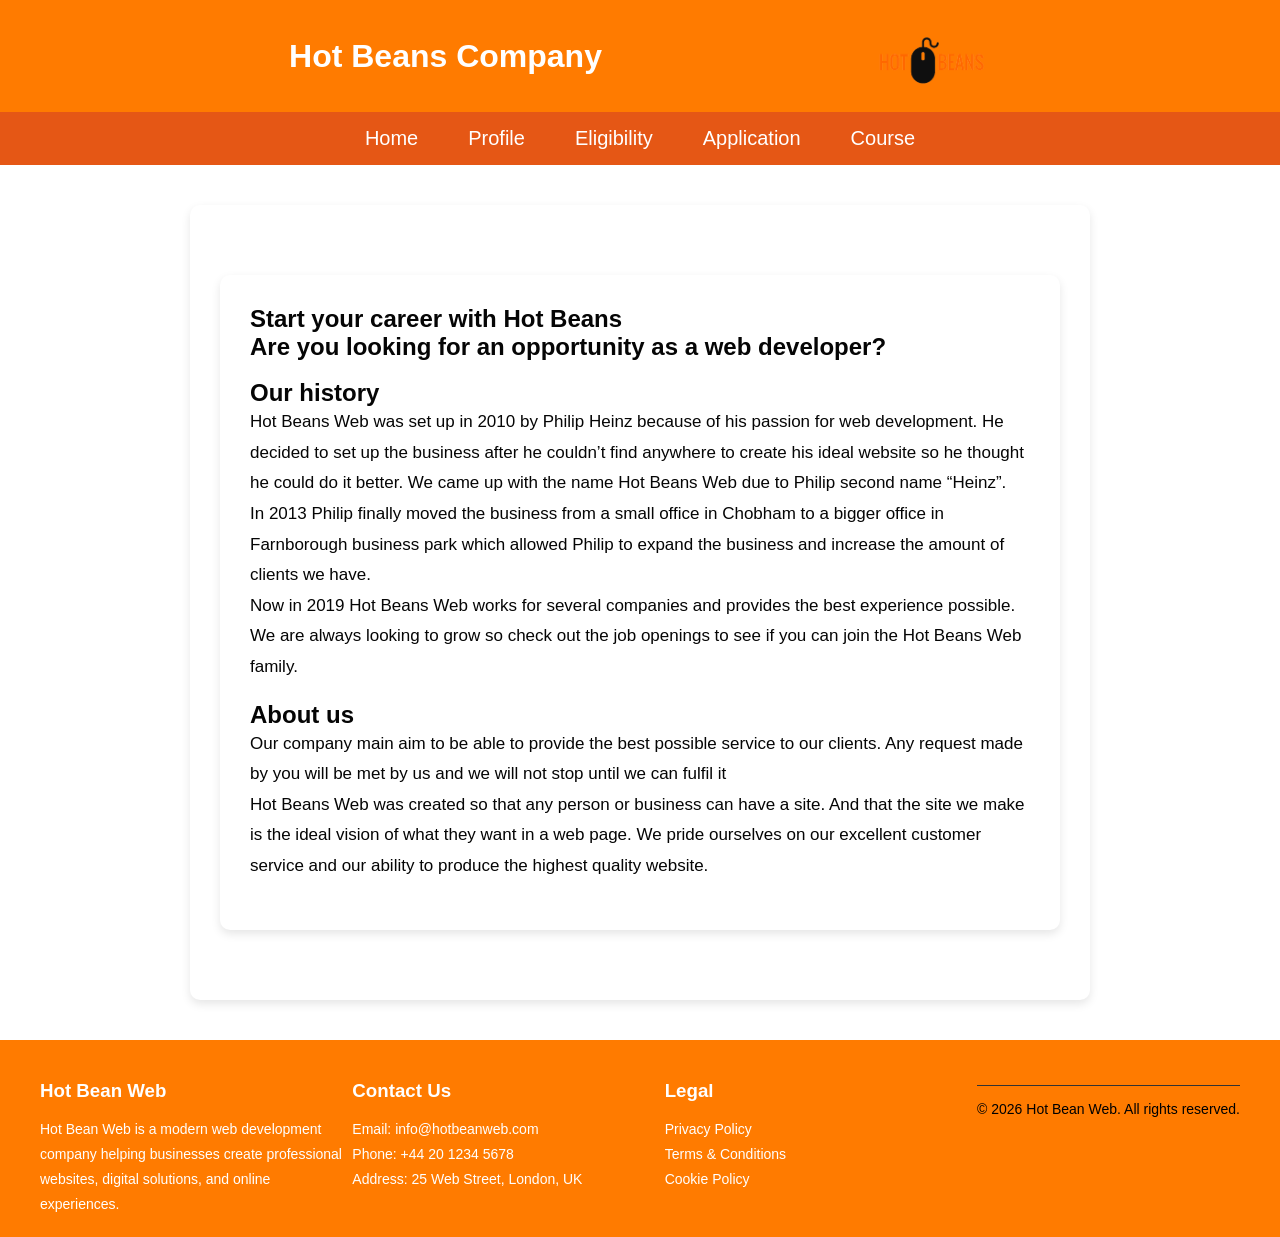
<file: Index.html>
<!doctype html>
<html lang="en">
<head>
    <meta charset="UTF-8">
    <meta name="viewport" content="width=device-width,initial-scale=1.0">
    <link rel="stylesheet" href="CSS/style.css">
    <title>Hot Beans - Home page</title>
<body>
<header>

    <h1>Hot Beans Company</h1>
    <img src="cropped-hotbeans-removebg-preview.png" alt="logo" class="logo">
</header>
<nav>
    <ul class="menu">
        <li><a href="Index.html">Home</a></li>
        <li><a href="Profile.html">Profile</a></li>
        <li><a href="Eligibility.html">Eligibility</a></li>
        <li><a href="form.html">Application</a></li>
        <li><a href="Course.html">Course</a></li>
    </ul>
</nav>

<section class="home-page">
    <div class="home-page">
        <h1><span>Start </span>your career with Hot Beans</h1>
        <h2>Are you looking for an opportunity as a web developer?</h2>
        <p></p>
        <br>
        <h2>Our history</h2>
        <p> Hot Beans Web was set up in 2010 by Philip Heinz because of his passion for web development. He decided to set up the business after he couldn’t find anywhere to create his ideal website so he thought he could do it better. We came up with the name Hot Beans Web due to Philip second name “Heinz”.</p>
        <p>In 2013 Philip finally moved the business from a small office in Chobham to a bigger office in Farnborough business park which allowed Philip to expand the business and increase the amount of clients we have.</p>
        <p>Now in 2019 Hot Beans Web works for several companies and provides the best experience possible. We are always looking to grow so check out the job openings to see if you can join the Hot Beans Web family.</p>
        <br>
        <h2>About us</h2>
        <p>Our company main aim to be able to provide the best possible service to our clients. Any request made by you will be met by us and we will not stop until we can fulfil it</p>
        <p>Hot Beans Web was created so that any person or business can have a site. And that the site we make is the ideal vision of what they want in a web page. We pride ourselves on our excellent customer service and our ability to produce the highest quality website.</p>
        <br>
    </div>
  </section>
  <!-- FOOTER SECTION -->
<footer class="footer">
    <div class="footer-container">

        <!-- Company Info -->
        <div class="footer-section">
            <h3>Hot Bean Web</h3>
            <p>
                Hot Bean Web is a modern web development company helping businesses
                create professional websites, digital solutions, and online experiences.
            </p>
        </div>
         <!-- Contact Information -->
         <div class="footer-section">
            <h3>Contact Us</h3>
            <p>Email: info@hotbeanweb.com</p>
            <p>Phone: +44 20 1234 5678</p>
            <p>Address: 25 Web Street, London, UK</p>
        </div>
        <!-- Legal -->
        <div class="footer-section">
            <h3>Legal</h3>
            <ul>
                <li><a href="Privacy Policy.html">Privacy Policy</a></li>
                <li><a href="Terms.html">Terms & Conditions</a></li>
                <li><a href="Cookie Policy.html">Cookie Policy</a></li>
            </ul>
        </div>
         <!-- Bottom Footer -->
    <div class="footer-bottom">
        <p>&copy; 2026 Hot Bean Web. All rights reserved.</p>
    </div>
</footer>
    

</body>
</html>
</file>
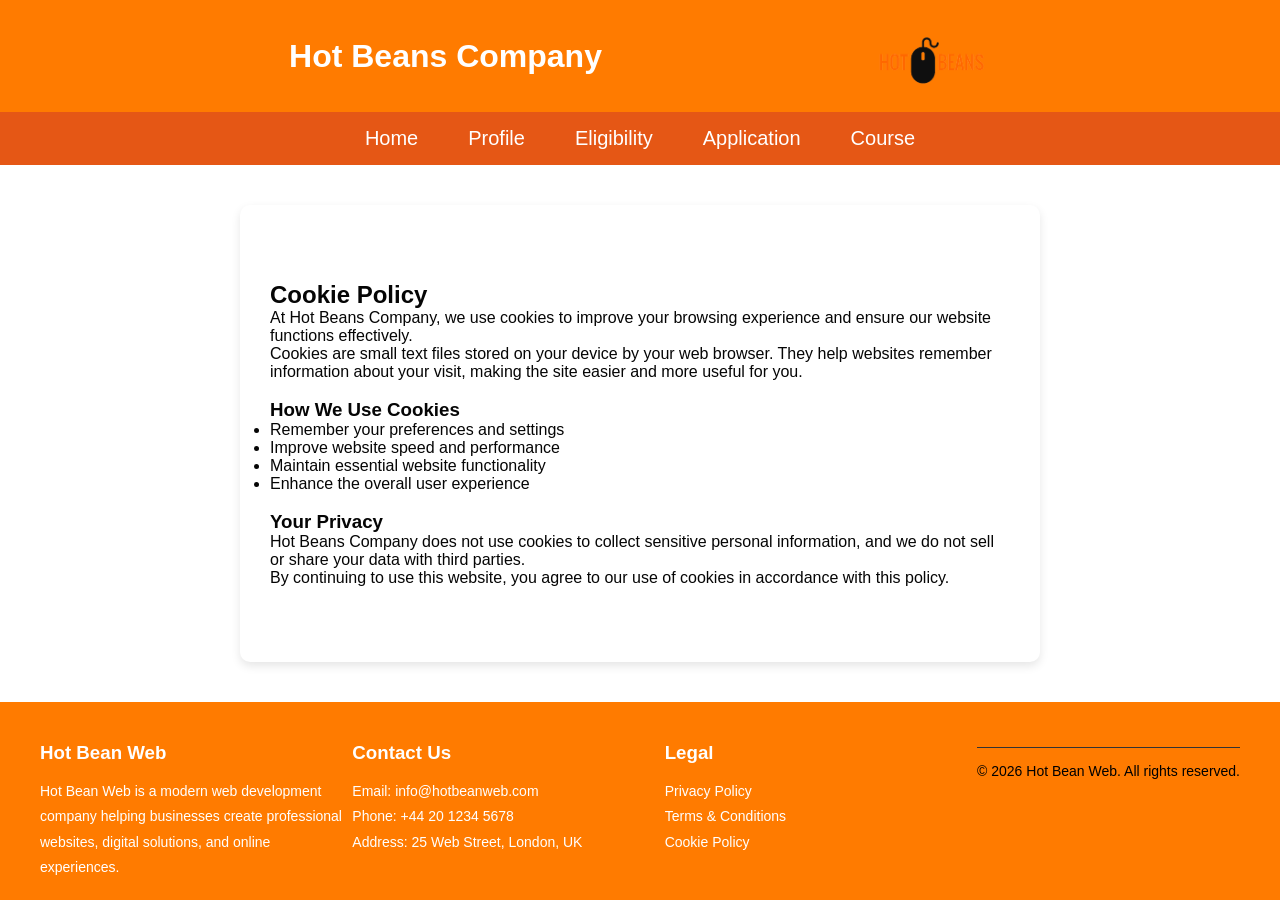
<file: Cookie Policy.html>
<!doctype html>
<html lang="en">
<head>
    <meta charset="UTF-8">
    <meta name="viewport" content="width=device-width, initial-scale=1.0">
    <link rel="stylesheet" href="CSS/style.css">
    <title>Hot Beans - Cookie Policy</title>
</head>

<body>

<header>
    <!-- Title -->
    <h1>Hot Beans Company</h1>
    <img src="cropped-hotbeans-removebg-preview.png" alt="Hot Beans Logo" class="logo">
</header>

<!-- Navigation -->
<nav>
    <ul class="menu">
        <li><a href="Index.html">Home</a></li>
        <li><a href="Profile.html">Profile</a></li>
        <li><a href="Eligibility.html">Eligibility</a></li>
        <li><a href="form.html">Application</a></li>
        <li><a href="Course.html">Course</a></li>
    </ul>
</nav>

<main class="cookie-policy">
    <h2>Cookie Policy</h2>

    <p>
        At Hot Beans Company, we use cookies to improve your browsing experience
        and ensure our website functions effectively.
    </p>

    <p>
        Cookies are small text files stored on your device by your web browser.
        They help websites remember information about your visit, making the site
        easier and more useful for you.
    </p>
<br>
    <h3>How We Use Cookies</h3>

    <ul>
        <li>Remember your preferences and settings</li>
        <li>Improve website speed and performance</li>
        <li>Maintain essential website functionality</li>
        <li>Enhance the overall user experience</li>
    </ul>
<br>
    <h3>Your Privacy</h3>

    <p>
        Hot Beans Company does not use cookies to collect sensitive personal
        information, and we do not sell or share your data with third parties.
    </p>

    <p>
        By continuing to use this website, you agree to our use of cookies
        in accordance with this policy.
    </p>
</main>

</main>

</body>
</html>



     <!-- FOOTER SECTION -->
<footer class="footer">
    <div class="footer-container">

        <!-- Company Info -->
        <div class="footer-section">
            <h3>Hot Bean Web</h3>
            <p>
                Hot Bean Web is a modern web development company helping businesses
                create professional websites, digital solutions, and online experiences.
            </p>
        </div>
         <!-- Contact Information -->
         <div class="footer-section">
            <h3>Contact Us</h3>
            <p>Email: info@hotbeanweb.com</p>
            <p>Phone: +44 20 1234 5678</p>
            <p>Address: 25 Web Street, London, UK</p>
        </div>
        <!-- Legal -->
        <div class="footer-section">
            <h3>Legal</h3>
            <ul>
                <li><a href="Privacy Policy.html">Privacy Policy</a></li>
                <li><a href="Terms.html">Terms & Conditions</a></li>
                <li><a href="Cookie Policy.html">Cookie Policy</a></li>
            </ul>
        </div>
         <!-- Bottom Footer -->
    <div class="footer-bottom">
        <p>&copy; 2026 Hot Bean Web. All rights reserved.</p>
    </div>
</footer>
</body>
</html>
</file>
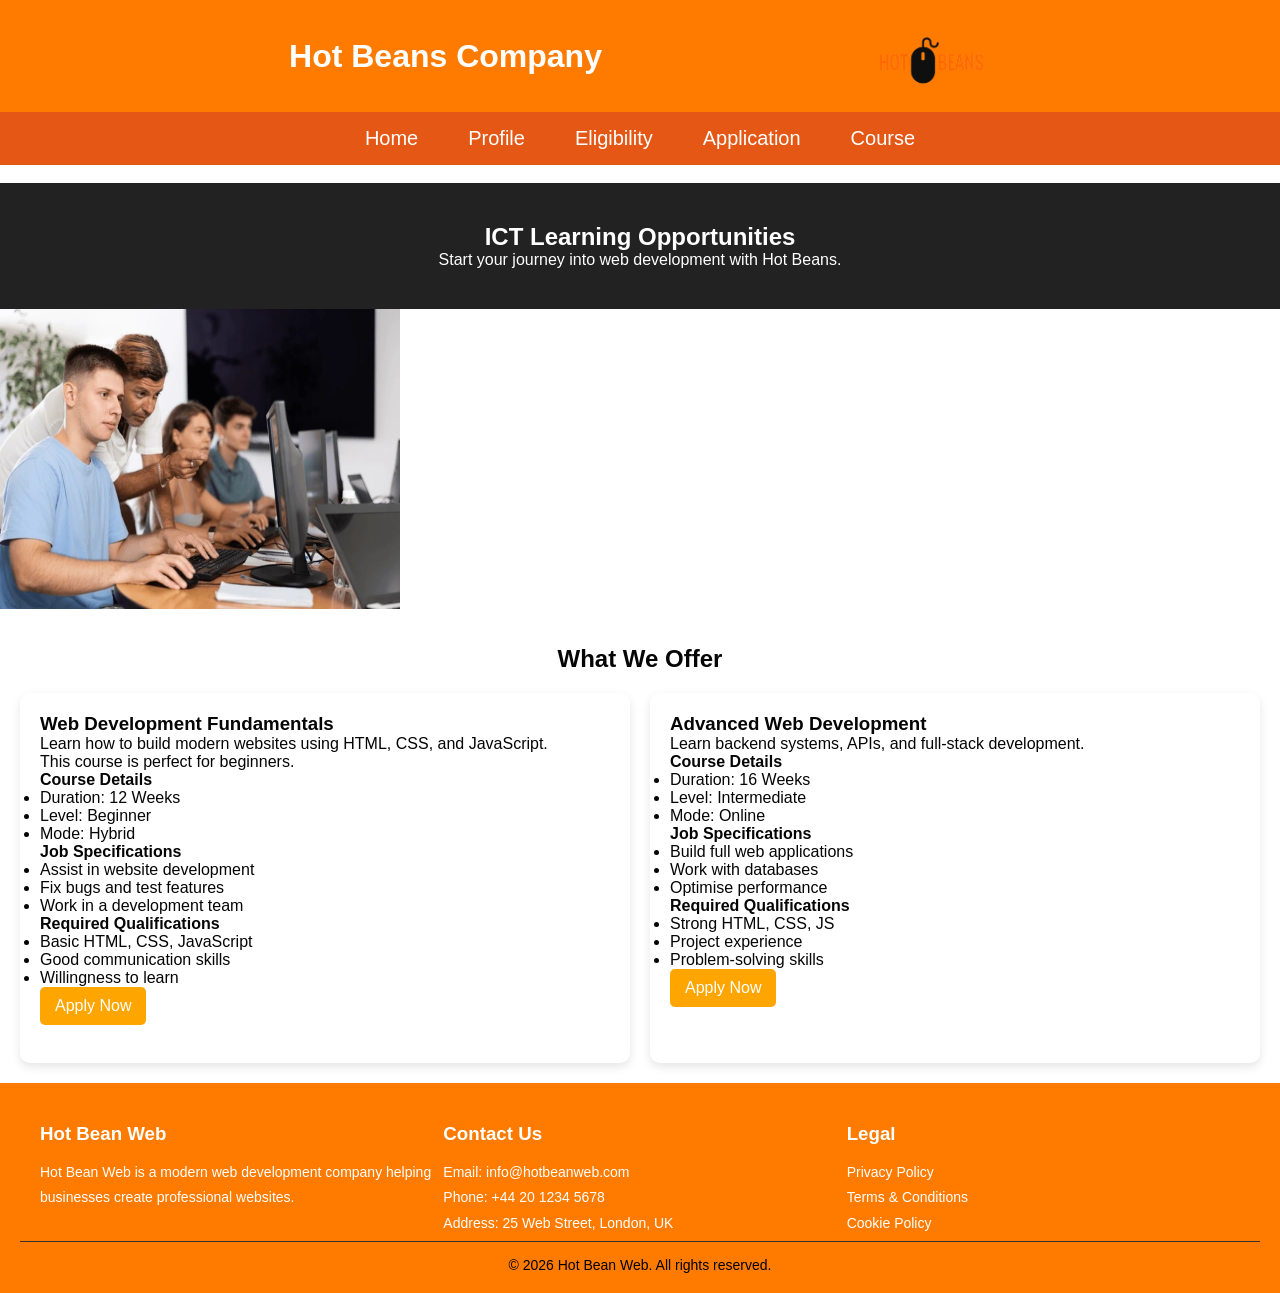
<file: Course.html>
<!doctype html>
<html lang="en">
<head>
    <meta charset="UTF-8">
    <meta name="viewport" content="width=device-width,initial-scale=1.0">
    <link rel="stylesheet" href="CSS/style.css">
    <title>Hot Beans - Course</title>
</head> <!-- fixed missing close -->

<body>

<header class="header"> <!-- ✅ added class -->
    <h1>Hot Beans Company</h1>
    <img src="cropped-hotbeans-removebg-preview.png" alt="logo" class="logo">
</header>

<nav>
    <ul class="menu">
        <li><a href="Index.html">Home</a></li>
        <li><a href="Profile.html">Profile</a></li>
        <li><a href="Eligibility.html">Eligibility</a></li>
        <li><a href="form.html">Application</a></li>
        <li><a href="Course.html">Course</a></li>
    </ul>
</nav>

<br>

<!-- ✅ HERO STYLE INTRO (added, doesn't replace anything) -->
<section class="hero">
    <h2>ICT Learning Opportunities</h2>
    <p>Start your journey into web development with Hot Beans.</p>
</section>

<img src="motivated-young-trainee-developer-working-600nw-2375906291.png" alt="example" class="example">

<section class="courses">

    <br><br>

    <h2 class="section-title">What We Offer</h2>

    <!-- ✅ GRID WRAPPER (makes layout modern) -->
    <div class="course-grid">

        <div class="course-card">
            <h3>Web Development Fundamentals</h3>

            <p>
                Learn how to build modern websites using HTML, CSS, and JavaScript.<br>
                This course is perfect for beginners.
            </p>

            <!-- ✅ added structured content -->
            <h4>Course Details</h4>
            <ul>
                <li>Duration: 12 Weeks</li>
                <li>Level: Beginner</li>
                <li>Mode: Hybrid</li>
            </ul>

            <h4>Job Specifications</h4>
            <ul>
                <li>Assist in website development</li>
                <li>Fix bugs and test features</li>
                <li>Work in a development team</li>
            </ul>

            <h4>Required Qualifications</h4>
            <ul>
                <li>Basic HTML, CSS, JavaScript</li>
                <li>Good communication skills</li>
                <li>Willingness to learn</li>
            </ul>

            <!-- ✅ CTA button -->
            <a href="form.html" class="apply-btn">Apply Now</a>

            <br><br>
        </div>

        <!-- ✅ SECOND CARD (keeps your structure, just duplicated) -->
        <div class="course-card">
            <h3>Advanced Web Development</h3>

            <p>
                Learn backend systems, APIs, and full-stack development.
            </p>

            <h4>Course Details</h4>
            <ul>
                <li>Duration: 16 Weeks</li>
                <li>Level: Intermediate</li>
                <li>Mode: Online</li>
            </ul>

            <h4>Job Specifications</h4>
            <ul>
                <li>Build full web applications</li>
                <li>Work with databases</li>
                <li>Optimise performance</li>
            </ul>

            <h4>Required Qualifications</h4>
            <ul>
                <li>Strong HTML, CSS, JS</li>
                <li>Project experience</li>
                <li>Problem-solving skills</li>
            </ul>

            <a href="form.html" class="apply-btn">Apply Now</a>
        </div>

    </div> <!-- grid end -->

</section>

<footer class="footer">
    <div class="footer-container">

        <div class="footer-section">
            <h3>Hot Bean Web</h3>
            <p>
                Hot Bean Web is a modern web development company helping businesses
                create professional websites.
            </p>
        </div>

        <div class="footer-section">
            <h3>Contact Us</h3>
            <p>Email: info@hotbeanweb.com</p>
            <p>Phone: +44 20 1234 5678</p>
            <p>Address: 25 Web Street, London, UK</p>
        </div>

        <div class="footer-section">
            <h3>Legal</h3>
            <ul>
                <li><a href="Privacy Policy.html">Privacy Policy</a></li>
                <li><a href="Terms.html">Terms & Conditions</a></li>
                <li><a href="Cookie Policy.html">Cookie Policy</a></li>
            </ul>
        </div>

    </div>

    <div class="footer-bottom">
        <p>&copy; 2026 Hot Bean Web. All rights reserved.</p>
    </div>
</footer>

</body>
</html>
</file>
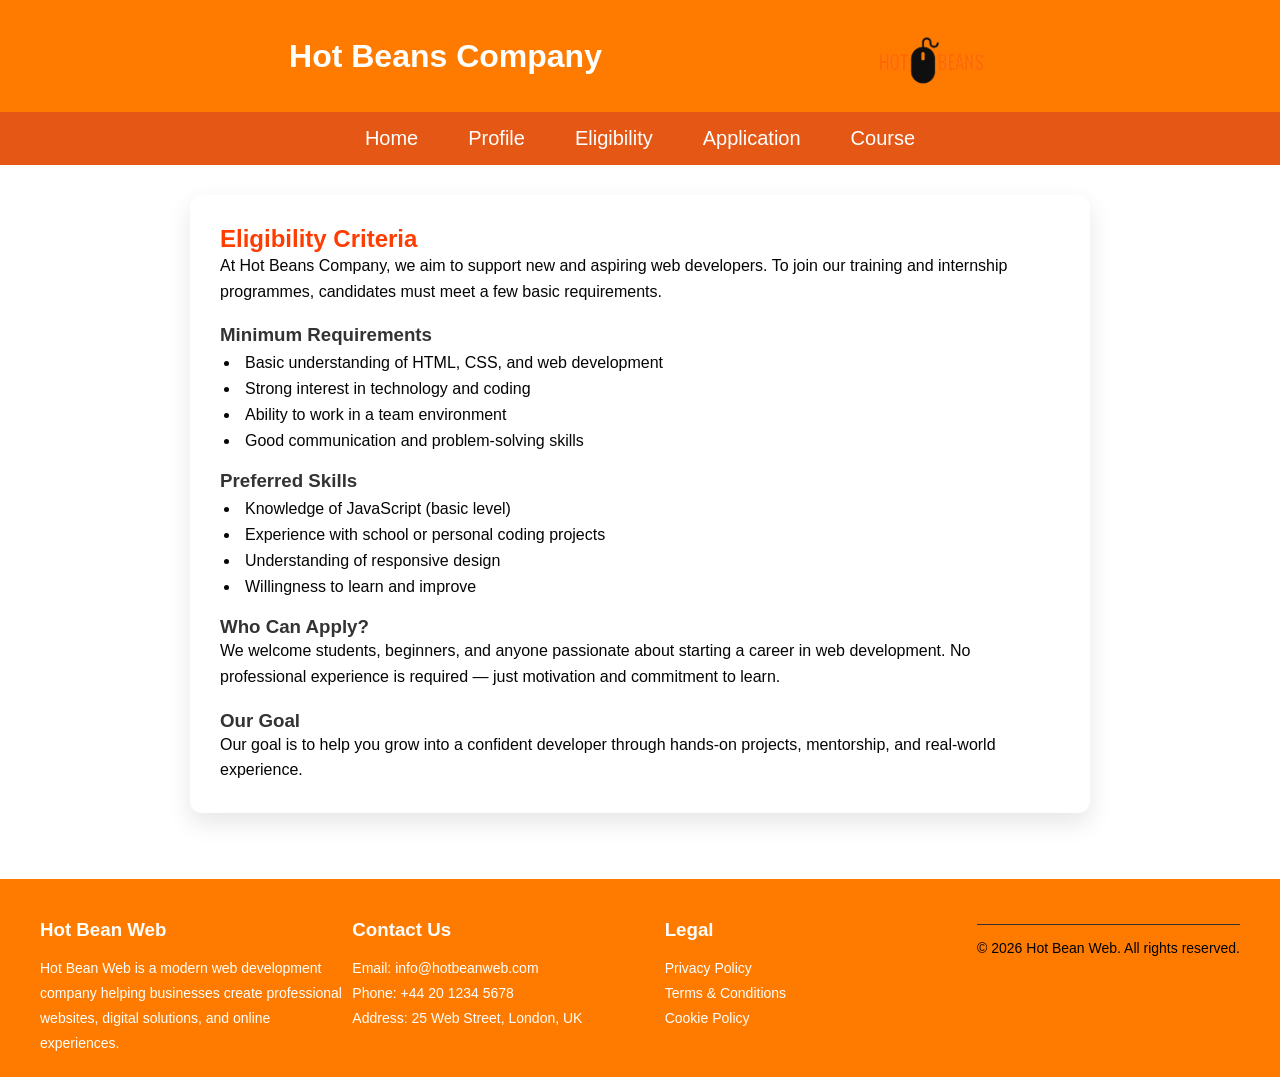
<file: Eligibility.html>
<!doctype html>
<html lang="en">
<head>
    <meta charset="UTF-8">
    <meta name="viewport" content="width=device-width,initial-scale=1.0">
    <link rel="stylesheet" href="CSS/style.css">
    <title>Hot Beans - Eligibility</title>
</head>

<body>

<header>
    <h1>Hot Beans Company</h1>
    <img src="cropped-hotbeans-removebg-preview.png" alt="Hot Beans Company Logo" class="logo">
</header>

<nav>
    <ul class="menu">
        <li><a href="Index.html">Home</a></li>
        <li><a href="Profile.html">Profile</a></li>
        <li><a href="Eligibility.html">Eligibility</a></li>
        <li><a href="form.html">Application</a></li>
        <li><a href="Course.html">Course</a></li>
    </ul>
</nav>

<!-- ELIGIBILITY CONTENT -->
<main>
    <section class="profile">
        <h2>Eligibility Criteria</h2>

        <p>
            At Hot Beans Company, we aim to support new and aspiring web developers. 
            To join our training and internship programmes, candidates must meet a few basic requirements.
        </p>

        <h3>Minimum Requirements</h3>
        <ul>
            <li>Basic understanding of HTML, CSS, and web development</li>
            <li>Strong interest in technology and coding</li>
            <li>Ability to work in a team environment</li>
            <li>Good communication and problem-solving skills</li>
        </ul>

        <h3>Preferred Skills</h3>
        <ul>
            <li>Knowledge of JavaScript (basic level)</li>
            <li>Experience with school or personal coding projects</li>
            <li>Understanding of responsive design</li>
            <li>Willingness to learn and improve</li>
        </ul>

        <h3>Who Can Apply?</h3>
        <p>
            We welcome students, beginners, and anyone passionate about starting a career in web development. 
            No professional experience is required — just motivation and commitment to learn.
        </p>

        <h3>Our Goal</h3>
        <p>
            Our goal is to help you grow into a confident developer through hands-on projects, mentorship, and real-world experience.
        </p>
    </section>
</main>

</body>
</html>










<br><br>
    </div>
  </section>
  <!-- FOOTER SECTION -->
<footer class="footer">
    <div class="footer-container">

        <!-- Company Info -->
        <div class="footer-section">
            <h3>Hot Bean Web</h3>
            <p>
                Hot Bean Web is a modern web development company helping businesses
                create professional websites, digital solutions, and online experiences.
            </p>
        </div>
         <!-- Contact Information -->
         <div class="footer-section">
            <h3>Contact Us</h3>
            <p>Email: info@hotbeanweb.com</p>
            <p>Phone: +44 20 1234 5678</p>
            <p>Address: 25 Web Street, London, UK</p>
        </div>
        <!-- Legal -->
        <div class="footer-section">
            <h3>Legal</h3>
            <ul>
                <li><a href="Privacy Policy.html">Privacy Policy</a></li>
                <li><a href="Terms.html">Terms & Conditions</a></li>
                <li><a href="Cookie Policy.html">Cookie Policy</a></li>
            </ul>
        </div>
         <!-- Bottom Footer -->
    <div class="footer-bottom">
        <p>&copy; 2026 Hot Bean Web. All rights reserved.</p>
    </div>
</footer>
    

</body>
</html>
</file>
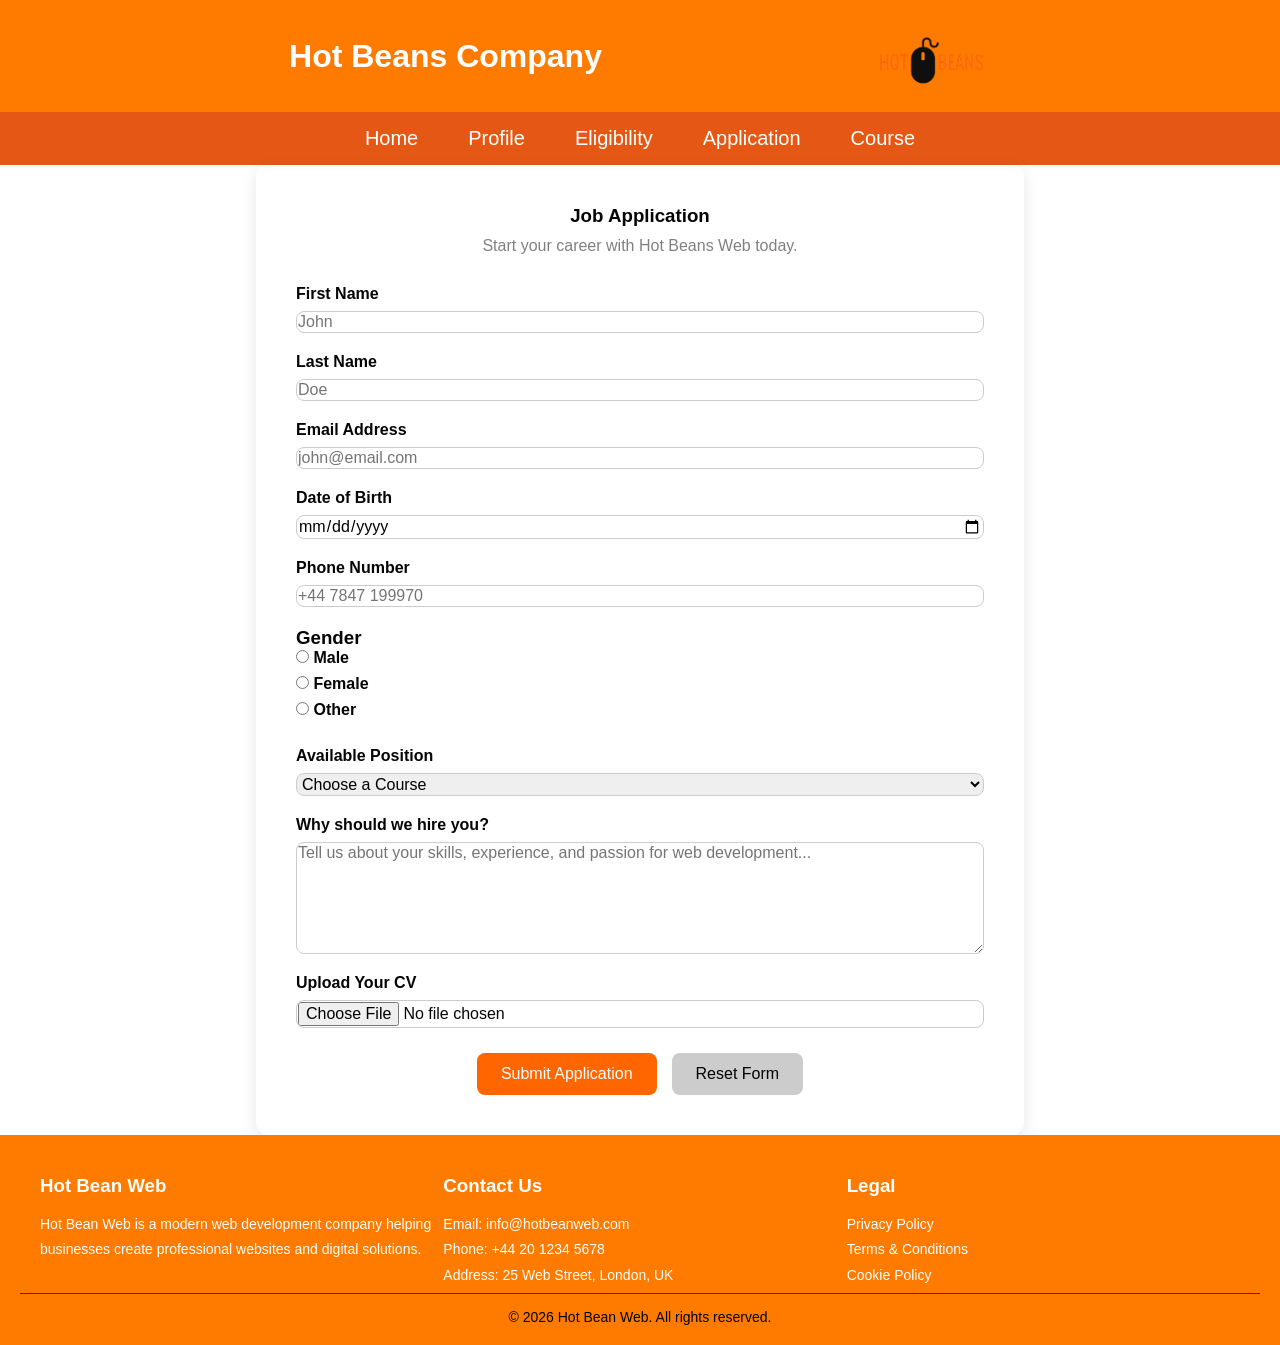
<file: form.html>
<!doctype html>
<html lang="en">
<head>
    <meta charset="UTF-8">
    <meta name="viewport" content="width=device-width, initial-scale=1.0">
    <link rel="stylesheet" href="CSS/style.css">
    <title>Hot Beans - Application</title>
</head>

<body>

<header>
    <h1>Hot Beans Company</h1>
    <img src="cropped-hotbeans-removebg-preview.png" alt="Hot Beans Logo" class="logo">
</header>

<!-- Navigation -->
<nav>
    <ul class="menu">
        <li><a href="Index.html">Home</a></li>
        <li><a href="Profile.html">Profile</a></li>
        <li><a href="Eligibility.html">Eligibility</a></li>
        <li><a href="form.html">Application</a></li>
        <li><a href="Course.html">Course</a></li>
    </ul>
</nav>

<!-- Main Content -->
<section class="content-section">

    <section class="form-section">

        <h1>Job Application</h1>
        <p>Start your career with Hot Beans Web today.</p>

        <form class="form"
              action="https://formsubmit.co/sesayrhoan@gmail.com"
              method="POST"
              enctype="multipart/form-data">

            <!-- First Name -->
            <div class="input-box">
                <label for="fname">First Name</label>
                <input
                    type="text"
                    id="fname"
                    name="fname"
                    placeholder="John"
                    required
                    maxlength="25">
            </div>

            <!-- Last Name -->
            <div class="input-box">
                <label for="lname">Last Name</label>
                <input
                    type="text"
                    id="lname"
                    name="lname"
                    placeholder="Doe"
                    required
                    maxlength="25">
            </div>

            <!-- Email -->
            <div class="input-box">
                <label for="email">Email Address</label>
                <input
                    type="email"
                    id="email"
                    name="email"
                    placeholder="john@email.com"
                    required>
            </div>

            <!-- Birthday -->
            <div class="input-box">
                <label for="birthday">Date of Birth</label>
                <input
                    type="date"
                    id="birthday"
                    name="birthday"
                    required>
            </div>

            <!-- Phone -->
            <div class="input-box">
                <label for="phone">Phone Number</label>
                <input
                    type="tel"
                    id="phone"
                    name="phone"
                    placeholder="+44 7847 199970"
                    required>
            </div>

            <!-- Gender -->
            <div class="input-box">
                <h3>Gender</h3>

                <label>
                    <input type="radio" name="gender" value="Male" required>
                    Male
                </label>

                <label>
                    <input type="radio" name="gender" value="Female">
                    Female
                </label>

                <label>
                    <input type="radio" name="gender" value="Other">
                    Other
                </label>
            </div>

            <!-- Position -->
            <div class="input-box">
                <label for="position">Available Position</label>
          <select id="position" name="position" required>
          <option value="">Choose a Course</option>
          <option value="fundamentals">Web Development Fundamentals</option>
          <option value="advanced">Advanced Web Development</option>
</select>
            </div>

            <!-- Experience -->
            <div class="input-box">
                <label for="experience">Why should we hire you?</label>

                <textarea
                    id="experience"
                    name="experience"
                    rows="6"
                    placeholder="Tell us about your skills, experience, and passion for web development..."
                    required></textarea>
            </div>

            <!-- Upload CV -->
            <div class="input-box">
                <label for="file">Upload Your CV</label>

                <input
                    type="file"
                    id="file"
                    name="file"
                    accept=".doc,.docx,.pdf"
                    required>
            </div>

            <!-- Buttons -->
            <div class="button-group">
                <input class="button1" type="submit" value="Submit Application">
                <input class="button2" type="reset" value="Reset Form">
            </div>

        </form>

    </section>

</section>

<!-- Footer -->
<footer class="footer">

    <div class="footer-container">

        <div class="footer-section">
            <h3>Hot Bean Web</h3>

            <p>
                Hot Bean Web is a modern web development company helping businesses
                create professional websites and digital solutions.
            </p>
        </div>

        <div class="footer-section">
            <h3>Contact Us</h3>

            <p>Email: info@hotbeanweb.com</p>
            <p>Phone: +44 20 1234 5678</p>
            <p>Address: 25 Web Street, London, UK</p>
        </div>

        <div class="footer-section">
            <h3>Legal</h3>

            <ul>
                <li><a href="Privacy Policy.html">Privacy Policy</a></li>
                <li><a href="Terms.html">Terms & Conditions</a></li>
                <li><a href="Cookie Policy.html">Cookie Policy</a></li>
            </ul>
        </div>

    </div>

    <div class="footer-bottom">
        <p>&copy; 2026 Hot Bean Web. All rights reserved.</p>
    </div>

</footer>

<script src="Js/Form.js"></script>

</body>
</html>
</file>
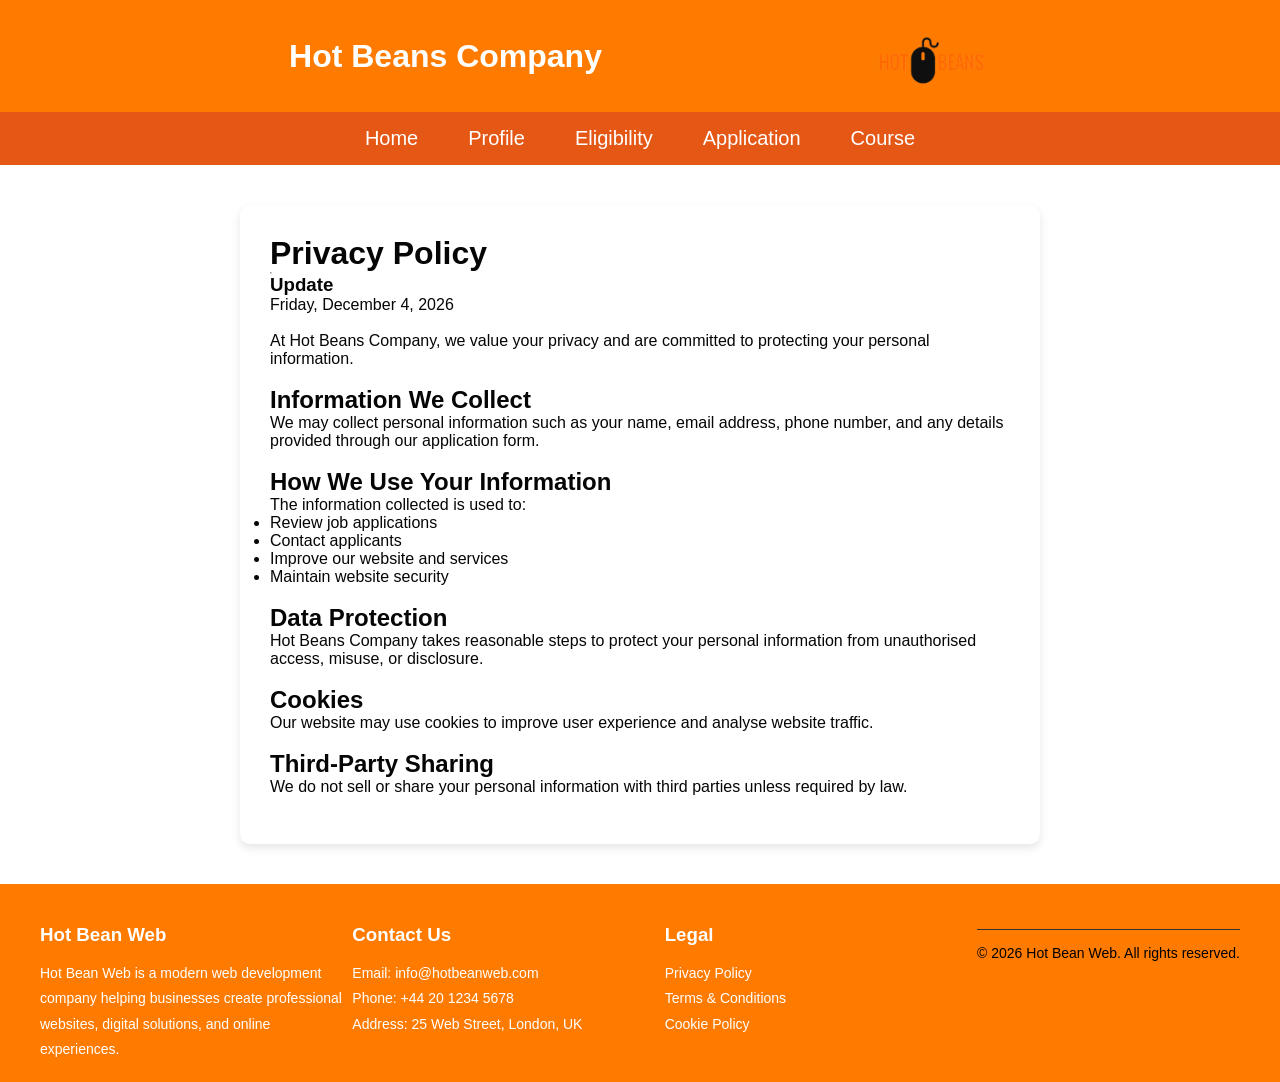
<file: Privacy Policy.html>
<!doctype html>
<html lang="en">
<head>
    <meta charset="UTF-8">
    <meta name="viewport" content="width=device-width,initial-scale=1.0">
    <link rel="stylesheet" href="CSS/style.css">
    <title>Hot Beans - Application</title>
<body>
    
<header>

    <!--Title-->
    <h1>Hot Beans Company</h1>
    <img src="cropped-hotbeans-removebg-preview.png" alt="logo" class="logo">
</header>
 <!--Navigiton-->
<nav>
    <ul class="menu">
        <li><a href="Index.html">Home</a></li>
        <li><a href="Profile.html">Profile</a></li>
        <li><a href="Eligibility.html">Eligibility</a></li>
        <li><a href="form.html">Application</a></li>
        <li><a href="Course.html">Course</a></li>
    </ul>
</nav>

<main class="privacy-policy">
    </head>
  <b><h1> <label for="Privacy">Privacy Policy</label> </h1></b> 
   <hr>
   <h3> <label for="update">Update</label> </h3>
   <div id="time">
</div>
<script>
    function updateTime() {
        const date = new Date();
        const options = { weekday: 'long', year: 'numeric', month: 'long', day: 'numeric' };
        const time = date.toLocaleTimeString();
        const day = date.toLocaleDateString(undefined, options);
        document.getElementById('time').innerHTML =
            `${day}`;
    }

    setInterval(updateTime, 1000);
    updateTime();
</script>
<br>
<p>
    
    At Hot Beans Company, we value your privacy and are committed
    to protecting your personal information.
</p>
<br>

<h2>Information We Collect</h2>

<p>
    We may collect personal information such as your name,
    email address, phone number, and any details provided
    through our application form.
</p>
<br>

<h2>How We Use Your Information</h2>

<p>
    The information collected is used to:
</p>

<ul>
    <li>Review job applications</li>
    <li>Contact applicants</li>
    <li>Improve our website and services</li>
    <li>Maintain website security</li>
</ul>
<br>
<h2>Data Protection</h2>

<p>
    Hot Beans Company takes reasonable steps to protect
    your personal information from unauthorised access,
    misuse, or disclosure.
</p> <Br>

<h2>Cookies</h2>

<p>
    Our website may use cookies to improve user experience
    and analyse website traffic.
</p>
<br>
<h2>Third-Party Sharing</h2>

<p>
    We do not sell or share your personal information
    with third parties unless required by law.
</p> <Br>
</main>

</body>
<html>


     <!-- FOOTER SECTION -->
     <footer class="footer">
        <div class="footer-container">
    
            <!-- Company Info -->
            <div class="footer-section">
                <h3>Hot Bean Web</h3>
                <p>
                    Hot Bean Web is a modern web development company helping businesses
                    create professional websites, digital solutions, and online experiences.
                </p>
            </div>
             <!-- Contact Information -->
             <div class="footer-section">
                <h3>Contact Us</h3>
                <p>Email: info@hotbeanweb.com</p>
                <p>Phone: +44 20 1234 5678</p>
                <p>Address: 25 Web Street, London, UK</p>
            </div>
            <!-- Legal -->
            <div class="footer-section">
                <h3>Legal</h3>
                <ul>
                    <li><a href="Privacy Policy.html">Privacy Policy</a></li>
                    <li><a href="Terms.html">Terms & Conditions</a></li>
                    <li><a href="Cookie Policy.html">Cookie Policy</a></li>
                </ul>
            </div>
             <!-- Bottom Footer -->
        <div class="footer-bottom">
            <p>&copy; 2026 Hot Bean Web. All rights reserved.</p>
        </div>
    </footer>
    </body>
    </html>
</file>
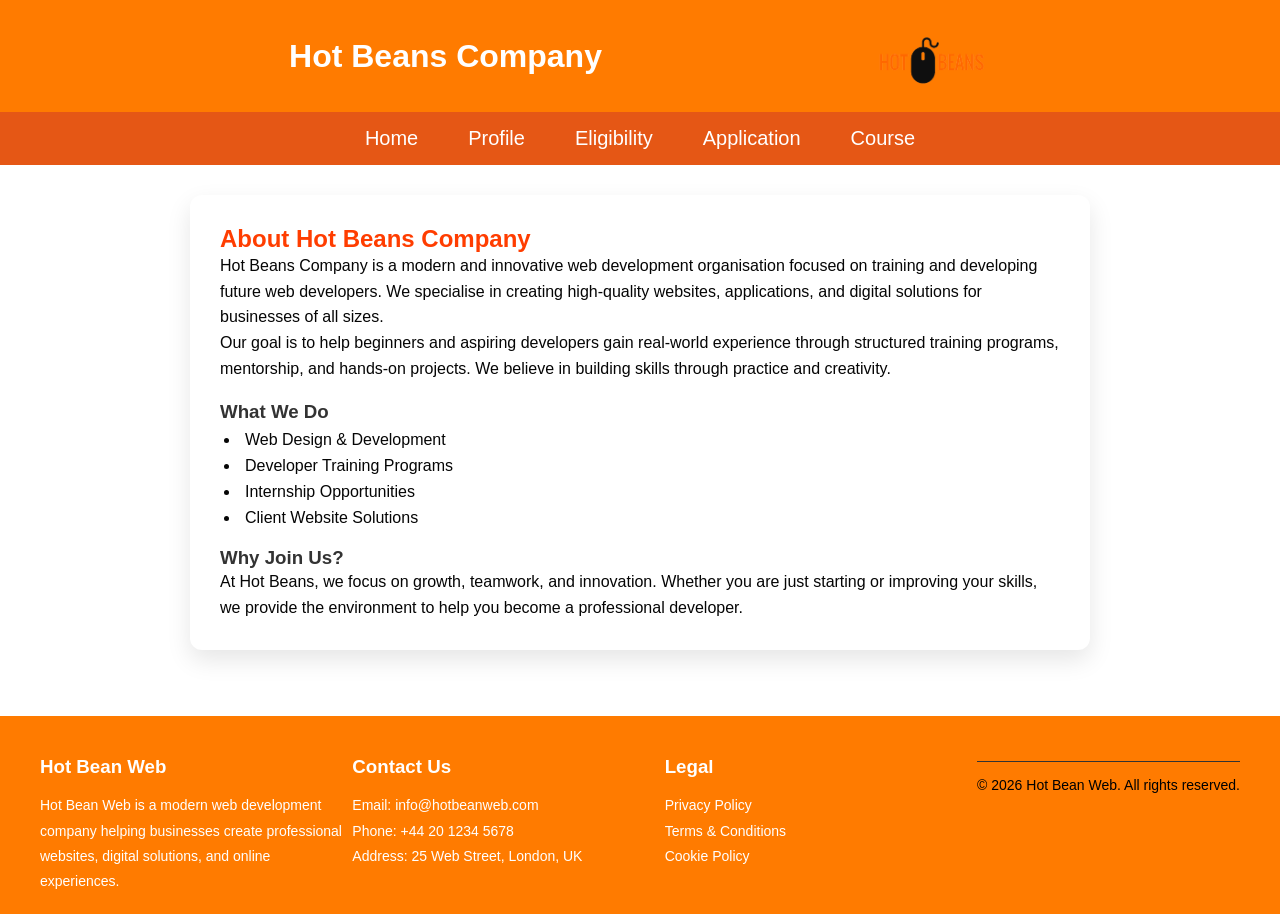
<file: Profile.html>
<!doctype html>
<html lang="en">
<head>
    <meta charset="UTF-8">
    <meta name="viewport" content="width=device-width,initial-scale=1.0">
    <link rel="stylesheet" href="CSS/style.css">
    <title>Hot Beans - Profile</title>
</head>

<body>

<header>
    <h1>Hot Beans Company</h1>
    <img src="cropped-hotbeans-removebg-preview.png" alt="Hot Beans Company Logo" class="logo">
</header>

<nav>
    <ul class="menu">
        <li><a href="Index.html">Home</a></li>
        <li><a href="Profile.html">Profile</a></li>
        <li><a href="Eligibility.html">Eligibility</a></li>
        <li><a href="form.html">Application</a></li>
        <li><a href="Course.html">Course</a></li>
    </ul>
</nav>

<!-- PROFILE CONTENT -->
<main>
    <section class="profile">
        <h2>About Hot Beans Company</h2>
        <p>
            Hot Beans Company is a modern and innovative web development organisation focused on training and developing
            future web developers. We specialise in creating high-quality websites, applications, and digital solutions
            for businesses of all sizes.
        </p>

        <p>
            Our goal is to help beginners and aspiring developers gain real-world experience through structured training
            programs, mentorship, and hands-on projects. We believe in building skills through practice and creativity.
        </p>

        <h3>What We Do</h3>
        <ul>
            <li>Web Design & Development</li>
            <li>Developer Training Programs</li>
            <li>Internship Opportunities</li>
            <li>Client Website Solutions</li>
        </ul>

        <h3>Why Join Us?</h3>
        <p>
            At Hot Beans, we focus on growth, teamwork, and innovation. Whether you are just starting or improving your
            skills, we provide the environment to help you become a professional developer.
        </p>
    </section>
</main>

</body>
</html>







<br><br>
    </div>
  </section>
  <!-- FOOTER SECTION -->
<footer class="footer">
    <div class="footer-container">

        <!-- Company Info -->
        <div class="footer-section">
            <h3>Hot Bean Web</h3>
            <p>
                Hot Bean Web is a modern web development company helping businesses
                create professional websites, digital solutions, and online experiences.
            </p>
        </div>
         <!-- Contact Information -->
         <div class="footer-section">
            <h3>Contact Us</h3>
            <p>Email: info@hotbeanweb.com</p>
            <p>Phone: +44 20 1234 5678</p>
            <p>Address: 25 Web Street, London, UK</p>
        </div>
        <!-- Legal -->
        <div class="footer-section">
            <h3>Legal</h3>
            <ul>
                <li><a href="Privacy Policy.html">Privacy Policy</a></li>
                <li><a href="#">Terms & Conditions</a></li>
                <li><a href="Cookie Policy.html">Cookie Policy</a></li>
            </ul>
        </div>
         <!-- Bottom Footer -->
    <div class="footer-bottom">
        <p>&copy; 2026 Hot Bean Web. All rights reserved.</p>
    </div>
</footer>
    

</body>
</html>
</file>
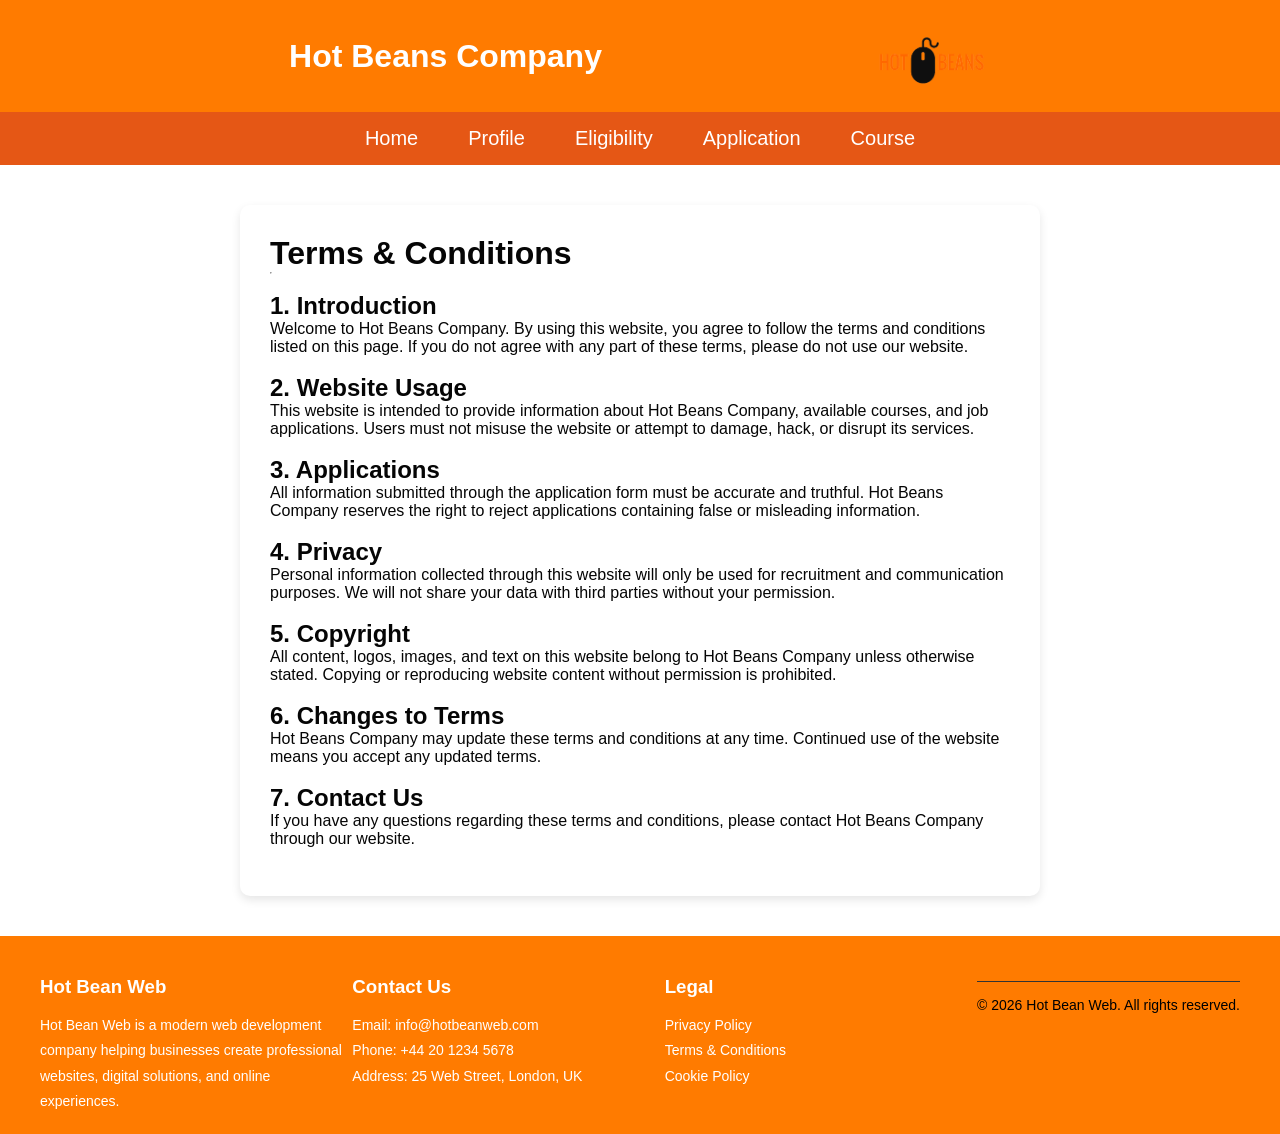
<file: Terms.html>
<!doctype html>
<html lang="en">
<head>
    <meta charset="UTF-8">
    <meta name="viewport" content="width=device-width,initial-scale=1.0">
    <link rel="stylesheet" href="CSS/style.css">
    <title>Hot Beans - Application</title>
<body>
    
<header>

    <!--Title-->
    <h1>Hot Beans Company</h1>
    <img src="cropped-hotbeans-removebg-preview.png" alt="logo" class="logo">
</header>
 <!--Navigiton-->
<nav>
    <ul class="menu">
        <li><a href="Index.html">Home</a></li>
        <li><a href="Profile.html">Profile</a></li>
        <li><a href="Eligibility.html">Eligibility</a></li>
        <li><a href="form.html">Application</a></li>
        <li><a href="Course.html">Course</a></li>
    </ul>
</nav>

<main class="privacy-policy">
    </head>
  <b><h1> <label for="Terms & Conditions">Terms & Conditions</label> </h1></b> 
   <hr>

   <section>
     <br>
    <h2>1. Introduction</h2>
    <p>
        Welcome to Hot Beans Company. By using this website, you agree to follow
        the terms and conditions listed on this page. If you do not agree with
        any part of these terms, please do not use our website.
    </p>
</section>

<section>
     <br>
    <h2>2. Website Usage</h2>
    <p>
        This website is intended to provide information about Hot Beans Company,
        available courses, and job applications. Users must not misuse the website
        or attempt to damage, hack, or disrupt its services.
    </p>
</section>

<section>
     <br>
    <h2>3. Applications</h2>
    <p>
        All information submitted through the application form must be accurate
        and truthful. Hot Beans Company reserves the right to reject applications
        containing false or misleading information.
    </p>
</section>

<section>
     <br>
    <h2>4. Privacy</h2>
    <p>
        Personal information collected through this website will only be used
        for recruitment and communication purposes. We will not share your data
        with third parties without your permission.
    </p>
</section>

<section>
      <br>
    <h2>5. Copyright</h2>
    <p>
        All content, logos, images, and text on this website belong to Hot Beans
        Company unless otherwise stated. Copying or reproducing website content
        without permission is prohibited.
    </p>
</section>

<section>
      <br>
    <h2>6. Changes to Terms</h2>
    <p>
        Hot Beans Company may update these terms and conditions at any time.
        Continued use of the website means you accept any updated terms.
    </p>
</section>

<section>
    <br>
    <h2>7. Contact Us</h2>
    <p>
        If you have any questions regarding these terms and conditions,
        please contact Hot Beans Company through our website.
    </p>
</section>

<br>
</main>

</body>
<html>


     <!-- FOOTER SECTION -->
     <footer class="footer">
        <div class="footer-container">
    
            <!-- Company Info -->
            <div class="footer-section">
                <h3>Hot Bean Web</h3>
                <p>
                    Hot Bean Web is a modern web development company helping businesses
                    create professional websites, digital solutions, and online experiences.
                </p>
            </div>
             <!-- Contact Information -->
             <div class="footer-section">
                <h3>Contact Us</h3>
                <p>Email: info@hotbeanweb.com</p>
                <p>Phone: +44 20 1234 5678</p>
                <p>Address: 25 Web Street, London, UK</p>
            </div>
            <!-- Legal -->
            <div class="footer-section">
                <h3>Legal</h3>
                <ul>
                    <li><a href="Privacy Policy.html">Privacy Policy</a></li>
                    <li><a href="Terms.html">Terms & Conditions</a></li>
                    <li><a href="Cookie Policy.html">Cookie Policy</a></li>
                </ul>
            </div>
             <!-- Bottom Footer -->
        <div class="footer-bottom">
            <p>&copy; 2026 Hot Bean Web. All rights reserved.</p>
        </div>
    </footer>
    </body>
    </html>
</file>
<file: CSS/style.css>
* {
    box-sizing: border-box;   
    margin: 0;                
    padding: 0;               
    font-family: Arial, "Helvetica Neue", Helvetica, sans-serif;
}


/* HEADER + FOOTER STYLING */
header, footer {
    background-color: #ff7b00; 
    color: black;                      
    width: 100%;  
                     
}


/* HEADER LAYOUT*/
header {
    display: flex;              
    align-items: center;        
    justify-content: space-evenly; 
    padding: 20px;              
}


/*  LOGO IMAGE */
.logo {
    max-width: 200px;  
    height: auto;      
}


/*NAVIGATION BAR */
nav {
    background-color: #e55715; 
    text-align: left;    
}



nav ul {
    list-style: none;
}


/* puts menu items in one line */
nav ul li {
    display: inline-block;
}


/* styles the clickable links */
nav ul li a {
    text-decoration: none;  
    color: black;
    font-size: 20px;
    padding: 10px 20px;     
    display: inline-block;
    border-radius: 10px;    
    transition: 0.3s;       
}


/* hover effect when mouse is over links */
nav ul li a:hover {
    background-color: rgb(182, 164, 199);
}



    /* Header */
    header {
        background-color: #ff7b00;
        color: white;
        padding: 20px;
        text-align: center;
        position: relative;
    }
    
    .logo {
        width: 120px;
        height: auto;
        margin-top: 10px;
    }
    
    /* Navigation */
    nav {
        background-color: #e55715;
    }
    
    .menu {
        list-style: none;
        margin: 0;
        padding: 0;
        display: flex;
        justify-content: center;
    }
    
    .menu li {
        margin: 0;
    }
    
    .menu a {
        display: block;
        padding: 15px 25px;
        color: white;
        text-decoration: none;
        transition: background-color 0.3s ease;
    }
    
    
   /* Main Cookie Policy Section */
.cookie-policy {
    max-width: 800px; /* Slightly narrower for even better readability */
    margin: 40px auto;
    padding: 30px;
    background-color: white;
    border-radius: 10px;
    box-shadow: 0px 4px 10px rgba(0, 0, 0, 0.1);
    
    /* FORCE CONTENT TO STACK VERTICALLY */
    display: flex;
    flex-direction: column; 
    align-items: flex-start; /* Aligns text to the left */
    text-align: left;
}
    
    /* Responsive Design */
    @media (max-width: 768px) {
        
        .menu {
            flex-direction: column;
            text-align: center;
        }
    
        .menu a {
            border-top: 1px solid #444;
        }
    
        .cookie-policy {
            margin: 20px;
            padding: 20px;
        }
    
        .cookie-policy h2 {
            font-size: 26px;
        }

        /*form section */
    }
    .form-section {
        width: 60%;
        margin: auto;
        padding: 40px;
        background-color: #ffffff;
        border-radius: 12px;
        box-shadow: 0px 4px 15px rgba(0,0,0,0.1);
    }
    
    .form-section h1 {
        text-align: center;
        margin-bottom: 10px;
    }
    
    .form-section p {
        text-align: center;
        margin-bottom: 30px;
        color: gray;
    }
    
    .input-box {
        display: flex;
        flex-direction: column;
        margin-bottom: 20px;
    }
    
    .input-box label {
        margin-bottom: 8px;
        font-weight: bold;
    }
    
    .input-box input,
    .input-box select,
    .input-box textarea {
        padding: 1px;
        border: 1px solid #ccc;
        border-radius: 8px;
        font-size: 16px;
    }
    
    .input-box input:focus,
    .input-box select:focus,
    .input-box textarea:focus {
        outline: none;
        border-color: #ff6600;
    }
    
    .button-group {
        display: flex;
        gap: 15px;
        justify-content: center;
        margin-top: 25px;
    }
    
    .button1,
    .button2 {
        padding: 12px 24px;
        border: none;
        border-radius: 8px;
        font-size: 16px;
        cursor: pointer;
    }
    
    .button1 {
        background-color: #ff6600;
        color: white;
    }
    
    .button1:hover {
        background-color: #e65c00;
    }
    
    .button2 {
        background-color: #cccccc;
    }
    
    .button2:hover {
        background-color: #aaaaaa;
    }

   /* home page Section */
   .home-page {
    max-width: 900px;
    margin: 40px auto;
    padding: 30px;
    background-color: white;
    border-radius: 10px;
    box-shadow: 0px 4px 10px rgba(0, 0, 0, 0.1);
}


.home-page h3 {
    color: #444;
    margin-top: 25px;
    margin-bottom: 10px;
}

/* Paragraphs */
.home-page p {
    line-height: 1.8;
    font-size: 17px;
}

/* List */
.home-page ul {
    padding-left: 20px;
}

.home-page li {
    margin-bottom: 10px;
    font-size: 16px;
}

/* Responsive Design */
@media (max-width: 768px) {
    .menu {
        flex-direction: column;
        text-align: center;
    }

    .menu a {
        border-top: 1px solid #444;
    }

    .home-page {
        margin: 20px;
        padding: 20px;
    }

    .home-page h2 {
        font-size: 26px;
    }
}
/*Footer*/

body {
    margin: 0;
    font-family: Arial, Helvetica, sans-serif;
    background-color: #ffffff;
    color: #050505;
    /* Sticky Footer Setup: Makes body a flex container filling the screen */
    display: flex;
    flex-direction: column;
    min-height: 100vh; 
}

/* Tell your main content area to soak up all leftover space, pushing footer down */
main, .main-content {
    flex: 1; 
}

/* --- Content Styles --- */
.content h1 span {
    color: rgb(255, 175, 3);
}

/* --- Footer Styles --- */
.footer {
    background-color: #ff7b00;
    color: white;
    position: relative;
    padding: 40px 20px 20px;
    font-family: Arial, sans-serif;
    margin-top: auto; /* Extra insurance to keep it at the bottom */
}

.footer-container {
    display: flex;
    flex-wrap: wrap;
    justify-content: space-between;
    position: relative;
    gap: 10px;
    max-width: 1200px;
    margin: auto;
}

.footer-section {
    flex: 1 1 200px;
}

.footer-section h3 {
    margin-bottom: 15px;
    color: #ffffff;
}

.footer-section ul {
    padding: 0;
}

.footer-section p,
.footer-section a,
.footer-section li {
    color: #ffffff;
    font-size: 14px;
    line-height: 1.8;
    text-decoration: none;
    list-style: none;
}

.footer-section a:hover {
    color: rgb(247, 243, 243);
}

.privacy {
    text-align: right;
}

.footer-bottom {
    text-align: center;
    position: relative;
    margin-top: 5px;
    border-top: 1px solid #333;
    padding-top: 15px;
    font-size: 14px;
    /* Note: #000000e4 was almost pure black text on a #111 black background. 
       Changed to a lighter gray so it is actually readable. */
    color: #000000; 
}


/*Course image */
.example {
      width: 400px;
      height: 300px;
  }
  
  /* Resize images */
  .example img {
      width: 500%;
      height: auto;
  }
  
    /* Main Privacy Policy Section */  /* Main Terms & Conditions Section */
.privacy-policy {
    max-width: 800px; /* Slightly narrower for even better readability */
    margin: 40px auto;
    padding: 30px;
    background-color: white;
    border-radius: 10px;
    box-shadow: 0px 4px 10px rgba(0, 0, 0, 0.1);
    
    /* FORCE CONTENT TO STACK VERTICALLY */
    display: flex;
    flex-direction: column; 
    align-items: flex-start; /* Aligns text to the left */
    text-align: left;
}
    
    /* Responsive Design */
    @media (max-width: 768px) 
        {
              .menu {
            flex-direction: column;
            text-align: center;
        }
    
        .menu a {
            border-top: 1px solid #444;
        }
    
        .privacy-policy {
            margin: 20px;
            padding: 20px;
        }
    
        .privacy-policy h2 {
            font-size: 26px;
        }
        }
        /* HEADER */
.header {
    text-align: center;
    padding: 20px;
}

/* HERO */
.hero {
    text-align: center;
    background: #222;
    color: white;
    padding: 40px 20px;
}

/* TITLE */
.section-title {
    text-align: center;
}

/* GRID */
.course-grid {
    display: grid;
    grid-template-columns: repeat(auto-fit, minmax(300px, 1fr));
    gap: 20px;
    padding: 20px;
}

/* CARDS */
.course-card {
    background: #fff;
    padding: 20px;
    border-radius: 10px;
    box-shadow: 0 4px 10px rgba(0,0,0,0.1);
    transition: 0.3s;
}

.course-card:hover {
    transform: translateY(-5px);
}

/* BUTTON */
.apply-btn {
    display: inline-block;
    padding: 10px 15px;
    background: orange;
    color: white;
    text-decoration: none;
    border-radius: 5px;
}

.apply-btn:hover {
    background: darkorange;
}

/* MAIN CONTENT */
main {
    padding: 30px;
    display: flex;
    justify-content: center;
}

/* PROFILE CARD */
.profile {
    background: white;
    max-width: 900px;
    padding: 30px;
    border-radius: 12px;
    box-shadow: 0 10px 25px rgba(0,0,0,0.1);
}

/* HEADINGS */
.profile h2 {
    color: #ff3d00;
    margin-top: 0;
}

.profile h3 {
    margin-top: 20px;
    color: #333;
}

/* LIST STYLING */
.profile ul {
    padding-left: 20px;
}

.profile ul li {
    margin: 8px 0;
    padding-left: 5px;
}

/* PARAGRAPHS */
.profile p {
    line-height: 1.6;
}

/* RESPONSIVE */
@media (max-width: 768px) {
    header {
        flex-direction: column;
        text-align: center;
    }

    .menu {
        flex-direction: column;
    }

    .menu a {
        text-align: center;
        border-top: 1px solid #333;
    }
}
</file>
